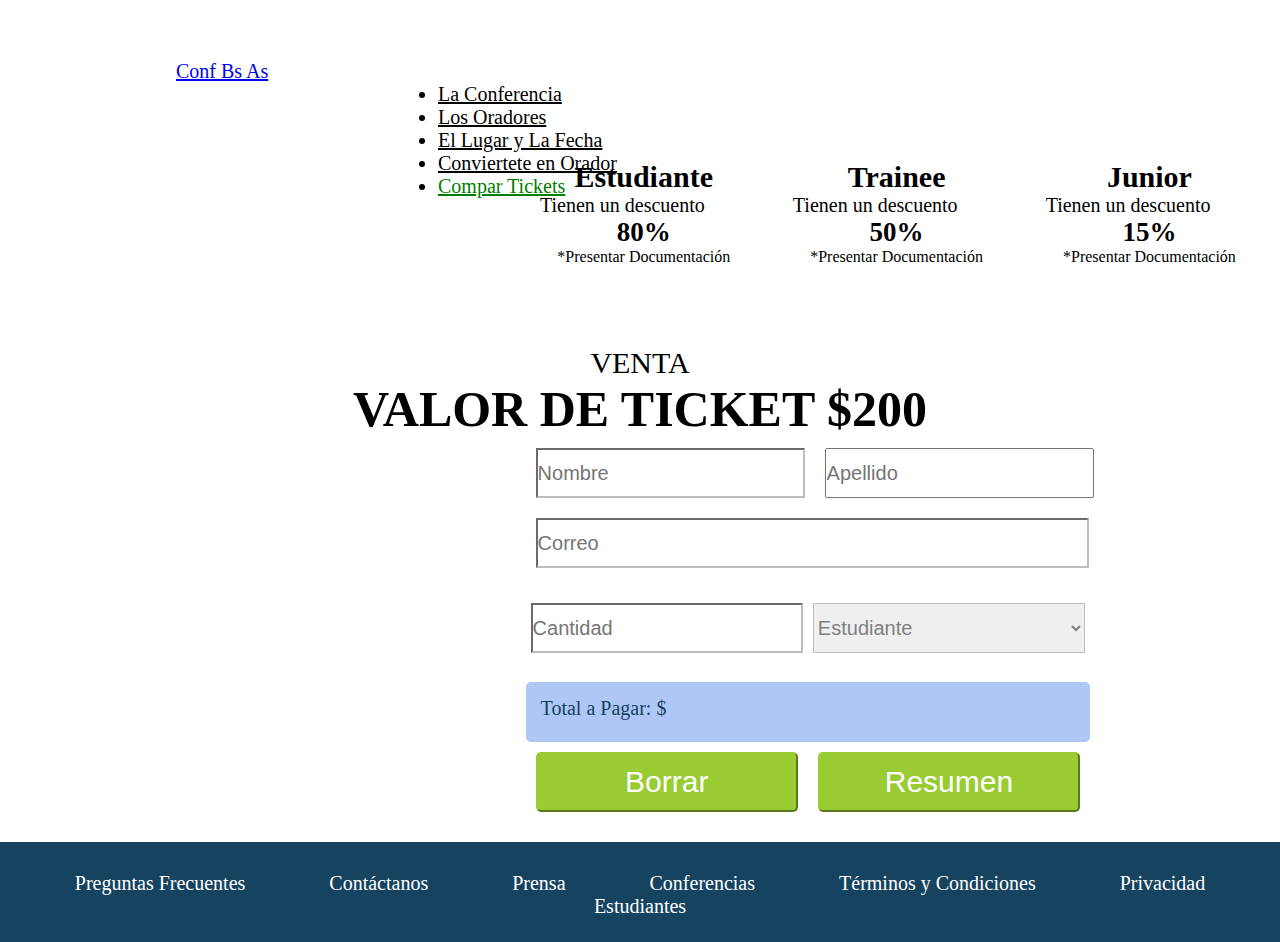
<file: index.html>
<!doctype html>
<html lang="en">
  <head>
  <!--Local Styles-->
    <link rel="stylesheet" href="style.css">

    <!-- Required meta tags -->
    <meta charset="utf-8">
    <meta name="viewport" content="width=device-width, initial-scale=1">

    <!-- Bootstrap CSS -->
    <link href="https://cdn.jsdelivr.net/npm/bootstrap@5.1.3/dist/css/bootstrap.min.css" rel="stylesheet" integrity="sha384-1BmE4kWBq78iYhFldvKuhfTAU6auU8tT94WrHftjDbrCEXSU1oBoqyl2QvZ6jIW3" crossorigin="anonymous">
    

    <title>Integrador!</title>
  </head>

 
  <body>


    <header>
        
      <!--JavaScript-->

      <script src="script.js"></script>
  
      <!-- Optional JavaScript; choose one of the two! -->
    
        <!-- Option 1: Bootstrap Bundle with Popper -->
        <script src="https://cdn.jsdelivr.net/npm/bootstrap@5.1.3/dist/js/bootstrap.bundle.min.js" integrity="sha384-ka7Sk0Gln4gmtz2MlQnikT1wXgYsOg+OMhuP+IlRH9sENBO0LRn5q+8nbTov4+1p" crossorigin="anonymous"></script>
    
        <!-- Option 2: Separate Popper and Bootstrap JS -->
        <!--
        <script src="https://cdn.jsdelivr.net/npm/@popperjs/core@2.11.2/dist/umd/popper.min.js" integrity="sha384-q9CRHqZndzlxGLOj+xrdLDJa9ittGte1NksRmgJKeCV9DrM7Kz868XYqsKWPpAmn" crossorigin="anonymous"></script>
        <script src="https://cdn.jsdelivr.net/npm/bootstrap@5.1.3/dist/js/bootstrap.min.js" integrity="sha384-QJHtvGhmr9XOIpI6YVutG+2QOK9T+ZnN4kzFN1RtK3zEFEIsxhlmWl5/YESvpZ13" crossorigin="anonymous"></script>
        -->

        <!--NAV BAR FROM BOOTSTRAP-->

        <nav class="navbar navbar-expand-lg navbar-dark bg-dark">
          <div class="container-fluid">
            <!--- <img class="navbar-img" src="codoacodo.png" alt="Logo CODO A CODO" > --->
            <a class="navbar-brand" href="#">Conf Bs As</a>
            <button class="navbar-toggler" type="button" data-bs-toggle="collapse" data-bs-target="#navbarNav" aria-controls="navbarNav" aria-expanded="false" aria-label="Toggle navigation">
              <span class="navbar-toggler-icon"></span>
            </button>
            <div class="collapse navbar-collapse" id="navbarNav">
              <ul class="navbar-nav">
                <li class="nav-item">
                  <a class="nav-link active" aria-current="page" href="#">La Conferencia</a>
                </li>
                <li class="nav-item">
                  <a class="nav-link" href="#">Los Oradores</a>
                </li>
                <li class="nav-item">
                  <a class="nav-link" href="#">El Lugar y La Fecha</a>
                </li>
                <li class="nav-item">
                  <a class="nav-link " href="#">Conviertete en Orador</a>
                </li>
                <li class="nav-item">
                  <a class="nav-link" id="navlast" href="#">Compar Tickets</a>
                </li>
              </ul>
            </div>
          </div>
        </nav>
    
      </header>
<main>
 
<!--- <section class="contenido" src="background-image: url(imagenes/ba1.jpeg)"  >
  <div class="shadow">
  <div class="conteiner-flex">
    <div class="content">
      <h1>Conf Bs As</h1>
      <p>Lorem ipsum dolor sit amet consectetur adipisicing elit. Reiciendis quam aperiam accusamus architecto nobis ullam! Doloremquti! Dolorem.</p>
      
      <div class="botonera">
        <a class="bt-transparente"  href="#">Quiero ser Orador</a>
    
        <a class="bt-solido"  href="#">Comprar Tickets</a>
      </div>
     
    </div>
    
  </div>
    
  </div>
</section>
--->

<div  class="cartas"  >
  <div  onclick="ticketEstudiante()" type="button" class="carta"  id="Estudiante">
   <div class="card border-primary mb-3" style="max-width: 60rem;" id="style">  
      
      <div  class="card-body text-primary" >
        <h5 class="card-title"id="Text-Estudiante" >Estudiante</h5>
        <p class="card-text"> Tienen un descuento</p>
        <p class="porcentaje">80%</p>
        <p class="condicion">*Presentar Documentación</p>

      </div>
    </div>
  </div>
  
   <div onclick="ticketTrainee()" type="button"   class="carta" id="Trainee">
     <div class="card border-success mb-3" style="max-width: 30rem;" id="style">
       
      <div class="card-body text-success"  >
        <h5 class="card-title" id="Text-Estudiante">Trainee </h5>
        <p class="card-text">Tienen un descuento</p>
        <p class="porcentaje">50%</p>
        <p class="condicion">*Presentar Documentación</p>
      </div>
    </div>
   </div>
  
   
   <div onclick="ticketJunior()" type="button"  class="carta" id="Junior" >
   <div class="card border-warning mb-3" style="max-width: 30rem;" id="style"> 
       
      <div class="card-body"   >
        <h5 class="card-title" id="Text-Estudiante">Junior</h5>
        <p class="card-text">Tienen un descuento</p>
        <p class="porcentaje">15%</p>
        <p class="condicion">*Presentar Documentación</p>
      </div>
    </div>
   </div>
  
   
</div>


<!---TEXTO-->

<div class="texto1">

  <p class="text-venta">VENTA</p>
  
  <p class="text-ticket">VALOR DE TICKET $200</p>

</div>
  

  <!---
<div>
    <h3>Conoce a Los</h3>
    <h2>Oradores</h2>
    
    <div id="div1">
      <section  id="steve"></section>
      <img src="steve.jpg" alt="Imagen de Steve Jobs">
      <h2>Steve Jobs</h2>
      <p>Lorem ipsum dolor sit amet consectetur adipisicing elit. Molestiae obcaecati odio est enim dolorem qui, distinctio consequuntur omnis harum, excepturi
         aspernatur ducimus officiis fugiat quibusdam nesciunt, assumenda recusandae fuga facere.</p>
    </section>
    <section  id="bill">
      <img src="bill.jpg" alt="Imagen de Bill Gates">
      <h2>Bill Gates</h2>
      <p>Lorem ipsum dolor sit amet consectetur adipisicing elit. Molestiae obcaecati odio est enim dolorem qui, distinctio consequuntur omnis harum, excepturi
        aspernatur ducimus officiis fugiat quibusdam nesciunt, assumenda recusandae fuga facere.</p>
    </section>
    <section  id="ada">
      <img src="ada.jpeg" alt="Imagen de Ada Lovelace">
      <h2>Ada Lovelace</h2>
      <p>Lorem ipsum dolor sit amet consectetur adipisicing elit. Molestiae obcaecati odio est enim dolorem qui, distinctio consequuntur omnis harum, excepturi
        aspernatur ducimus officiis fugiat quibusdam nesciunt, assumenda recusandae fuga facere.</p>
    </section>
    </div>
      
</div>
 
  <div>
<img src="honolulu.jpg" alt="Honolulu" width="100%">
<h2>BS - Octubre</h2>
<p>Lorem ipsum dolor sit amet consectetur adipisicing elit. Dolorum ipsam repellendus
   commodi totam necessitatibus nam qui ut ab facere voluptatibus?
   Voluptatibus, atque nesciunt distinctio sit tenetur ipsam nam eveniet deleniti!</p>
</div>
-->


</main>  

 
<!--FORMULARIO-->
  <section class="formulario">
    <div class="formulario1"> 

      <div class="nombre-apellido">
      <label for="Nombre"></label>
      <input class="nombre" type="text" id="Nombre" minlength="6" placeholder="Nombre">
    
    <br>
    
      <label for="Apellido"></label>
      <input class="apellido" type="text" id="Apellido"  maxlength="6" placeholder="Apellido">

     
    </div>

    <div class="correo">

      <input  class="correo1" type="email" placeholder="Correo">
      
    </div>

    <div class="cantidad-estudiante">
      <label for="Cantidad"> </label>
      <input id="ticketCantidad" class="cantidad" type="number" placeholder="Cantidad">

      
      
      <label for="Estudiante">  </label>
      <select id="ticketCategoria" class="estudiante" name="Estudiante" id="Estudiante" >
      <option value="Estudiante">Estudiante</option>
      <option value="Trainee">Trainee</option>
      <option value="Junior">Junior</option>
      
      </select>

    </div>
       

      <br>

      <!--<output class="total-pago"><span class="ticketValue">Total a Pagar: $</span></output> -->

      
      <div class="totalPago" ><span class="ticketValue"> Total a Pagar: $ </div>

      <div class="borrar-resumen">


        <input onclick="reset()" class="boton-borrar" type="submit" value="Borrar">   
    
        <br>
  
        <input class="boton-resumen" type="submit" value="Resumen" onclick="ticketPrecio()">
      
      </div>
        
    

    
    
    </div>
    
    
    </section>
    

 <!---FOOTER-->   
<footer class="footer">

  <div class="el-footer">
    <a href="#">Preguntas Frecuentes</a>
    <a href="#">Contáctanos</a>
    <a href="#">Prensa</a>
    <a href="#">Conferencias</a>
    <a href="#">Términos y  Condiciones</a>
    <a href="#">Privacidad</a>
    <a href="#">Estudiantes</a>

  </div>

</footer>

   
  </body>
</html>
</file>
<file: style.css>
* {

    margin: 0;
    padding: 0;
    box-sizing: border-box;

}

 

nav{
margin-right: auto;
padding: 60px;
width: 100%;
height: 80px;
align-content: center;
font-size: 20px;

 
}

.navbar-brand{

    width: 100px;
     
    margin-left: 10%;
     
}

.navbar-nav{
    margin-left: 30%;


}
.nav-item{

 
margin-left: 30px;


}
.navbar-dark.bg-dark{
    --bs-bg-opacity: 1;
    background-color: var(--gray -500) !important;
   
  }


.navbar-dark .navbar-nav .nav-link {
    /*color: rgba(0, 0, 0, 0.55);*/
    color:var(--gray-800)
  }

 
.navbar-img{
  width: 100px;
  margin-right: 3px ;
  padding: 3px;


}

.navbar-toggler{
    padding: 1px;
    font-size: 1,25rem;
    line-height: 1;
    background-color: transparent;
    border: 1px solid transparent;
    border-radius: 0,25rem;
    transition: box-shadow o,15s ease-in-out;


}

#navlast {


    color:green
}



/*Contenido*/

.contenido {
     width: 100%;
     height: 90vh;
     display: flex;
     background-image: url(ba1.jpg);
     background-size: cover;
     background-repeat: no-repeat;
      
     color: white;
    

}

.shadow {

    background-color: rgba(0, 0, 10, 0.568);
    height: 100%;
    width: 100%;
    

}

.conteiner_flex{

    width: 80%;
    height: 100%;
    margin: 0 auto;
    display: flex;
    justify-content: flex-end;
    align-items: flex-end;
    

}
.content {
 
 align-items: flex-end;
 text-align:right;
 margin: 200px;
 margin-top: 400px;

}

.botonera {
display: flex;
flex-direction: row;
justify-content:flex-end ;


}

.botonera a{

    text-decoration: none;
    color:antiquewhite;
}
.bt-solido{

    padding: 0.5rem 1rem;
    margin: 0.1rem;
    border-radius: 5px;
    border: 1px solid;
    background-color: green;
}
.bt-transparente{

    padding: 0.5rem 1rem;
    margin: 0.5rem;
    border-radius: 3px;



}
.bt-transparente:hover{
    background-color: rgba(255, 255, 255,55);
    color: var(#b5b5b5) ;
    border: 1px solid rgba(255, 255, 255, 55);
    transition: 0.5s;

}
.bt-solid:hover{
    background-color: rgba(0, 128, 0,0.5);
    color: green;
    border: 1px solid rgba(0, 128, 0,0.5);
    color: var(#b5b5b5);
    transition: 0.5s;
}


/*CARDS*/

.card-group{
   width: 70%;
   height: 100%;
   margin-left: 280px;
   margin-bottom: 50px;
   margin-top: 30px;
   padding: 10px;



}

.card{

    margin: 30px;
}


.oradores {

    text-align: center;
    margin: 10px;

}
.conoce-a-los{

    font-size: 20px;

}
.oradores{

    
    font-size: 40px;
}


#steve {

    width:50px ;
    margin-top: 100px;
    display: inline-block;
}

#bill {
width: 5px;
height: 10px;
margin-top: 300px;
display: inline-block;


}


#ada {
    width: 10px;
    height: 10px;
    margin-top: 100px;

display: inline-block;
}

/*Sección Honolulu - Horizontal*/
.card-Honolulu{
    width: 100%;
    height: 200px;
    margin-left: 0px;
    margin-bottom: 300px;
    color: white;
    


}
.img-honolulu{

    width: 100%;
    height: 100%;
   



}
.card-body-honolulu {

    width: 100%;
    height: 400px;
    background-color: #3e4144;
    
    

}

.card-text-honolulu{
 
    text-align: left;
    margin: 20px;
     


}

.card-title-honolulu{

    text-align: left;
    margin-left: 10px;
     


}

.boton-conoce-mas{
    

    text-decoration: none;
    color:white;
    padding: 0.5rem 1rem;
    margin: 10px;
    border-radius: 3px;
    background-color: transparent;
    
    border: 1px solid rgba(255, 255, 255, 55);
    


}


/*Formulario*/

.formulario {

    margin-left: 2%;

}

.formulario1{
    width: 45%;
    height: 20%;
    margin-left: 500px;
    
}

.correo {

    width: 100%;
    height: 50%;
    margin-left: 0px;

}

.correo1 {
    width: 98%;
    height: 50px;
    margin: 10px;
    font-size: 20px;
    border-color: rgb(192, 188, 188);
     


}

.cantidad-estudiante {

    width: 100%;
    height: 60%;
    margin-top: 20px;
    display: inline-flex;

}

.cantidad {

    width: 50%;
    height: 50px;
    margin: 5px;
    font-size: 20px;
    color:gray;
    border-color: rgb(192, 188, 188);
     


}

.estudiante {

    width: 50%;
    height: 50px;
    margin: 5px;
    font-size: 20px;
    color:gray;
    border-color: rgb(192, 188, 188);
     


}

.nombre-apellido{

    display: flex;
   
}

.nombre{

    width: 500px;
    height: 50px;
    margin: 10px;
    font-size: 20px;
    border-color: rgb(192, 188, 188);
     
}
.apellido{
    width: 500px;
    height: 50px;
    margin: 10px;
    margin-left: 10px;
    font-size: 20px;
    
}

.comentario{
    width: 100%;
    height: 40px;
    margin: 10px;
    font-size: 30px;

}

.totalPago{
    width: 100%;
    height: 60px;
    padding: 15px;
    margin-top: 20px;
    background-color:rgb(175, 199, 245);
    border-radius: 5px;
    font-size: 20px;
    text-align: left;
    color:#154360;



}

.borrar-resumen {

    width: 100%;
    margin-bottom: 20px;
    display: inline-flex;
}

.boton-borrar{

    width: 100%;
    height: 60px;
    margin: 10px;
    border-radius: 5px;
    border-color: #99CC33;
    padding: 5px;
    background-color: #99CC33;
    color: white;
    font-size: 30px;


}

.boton-resumen{

    width: 100%;
    height: 60px;
    margin: 10px;
    border-radius: 5px;
    border-color: #99CC33;
    padding: 5px;
    background-color: #99CC33;
    color: white;
    font-size: 30px;


}







/*footer*/


.footer {

   margin-bottom: 0;




}

.el-footer a {

   text-decoration: none;
   color: white;
   font-size: 20px;
   margin: 40px;
   
}

.el-footer{
width: 100%;
height: 100px;
padding-top: 30px;
background-color: #154360;
text-align: center;

}

/*Cards*/

.cartas {
     
     
    display:inline-flex;
    margin-left: 500px;
    margin-bottom: 40px;

}

 #style {
 
    width: 90%;
    height: 90%;
    margin: 30px;
    padding: 10px;
 }

 #Text-Estudiante{
      font-size: 30px;
      font-weight:600;
      text-align: center;
      color: black;
 }

 .card-text {
    color: black;
    font-size: 20px;
 }

.porcentaje{
    font-size: 27px;
    font-weight:600;
    text-align: center;
    color: black;

}

.condicion{
    font-size: 16px;
    font-weight: lighter;
    text-align: center;
    color: black;
}


/*TEXTO VENTA-VALOR TICKET*/

.texto1{
   
    margin-left: 0%;
    margin-top: 0%;
    padding: 0;

}

.text-venta {

    color: black;
    text-align: center;
    font-size: 30px;

}

.text-ticket{
color: black;
font-size: 50px;
font-weight: 600;
text-align: center;


}
</file>
